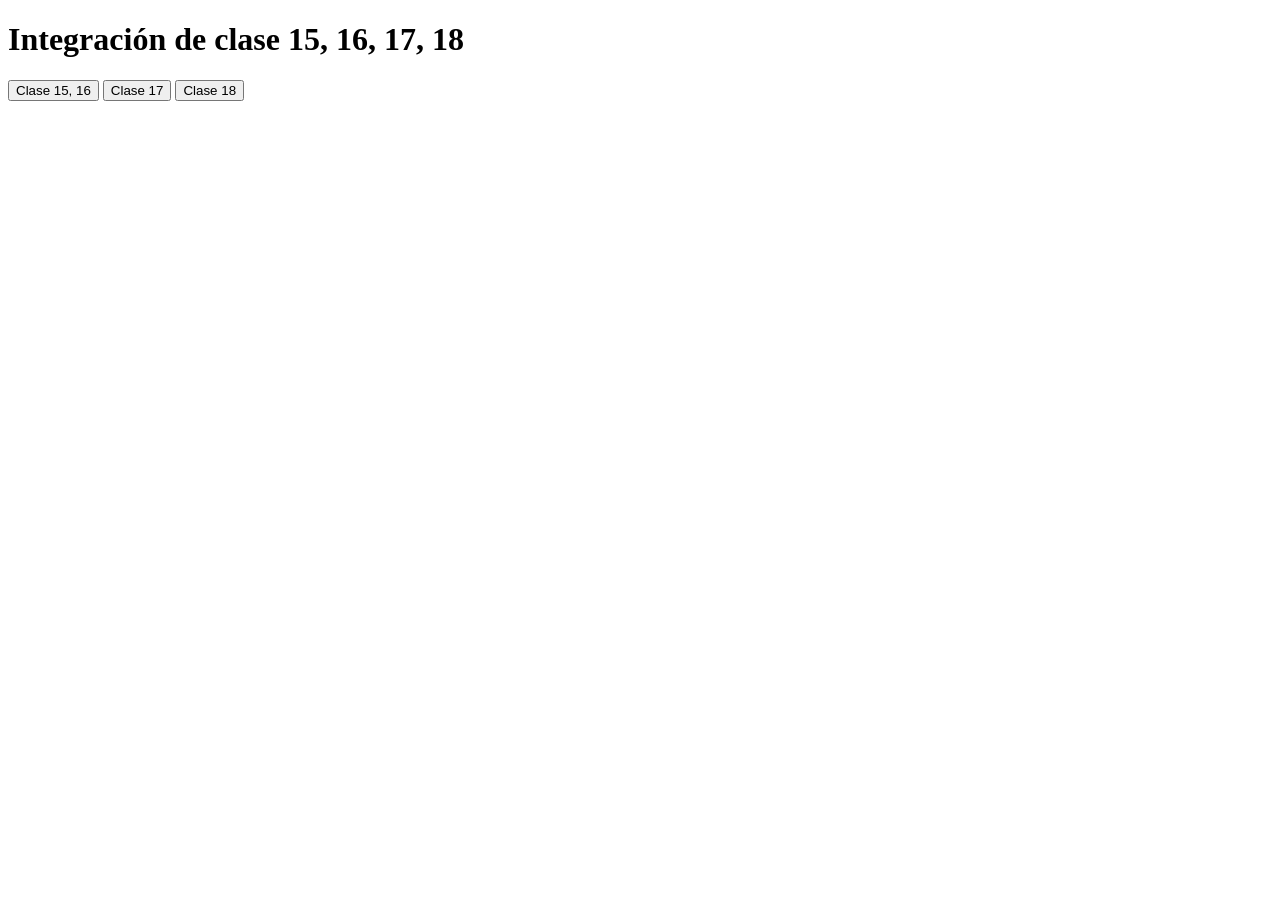
<file: index.html>
<!DOCTYPE html>
<html lang="en">
<head>
    <meta charset="UTF-8">
    <meta name="viewport" content="width=device-width, initial-scale=1.0">
    <title>Programación Asincrónica</title>
</head>
<body>
    <h1> Integración de clase 15, 16, 17, 18 </h1>
    <a href="Clase15-16-Modularizar/index15.html"></a>
    <button>Clase 15, 16 </button>
    <a href="Clase 17/index17.html"></a>
     <button>Clase 17 </button>
    <a href="Clase 18/index18.html"></a>
      <button>Clase 18 </button>

</body>
<script src="script.js"></script>
</html>
</file>
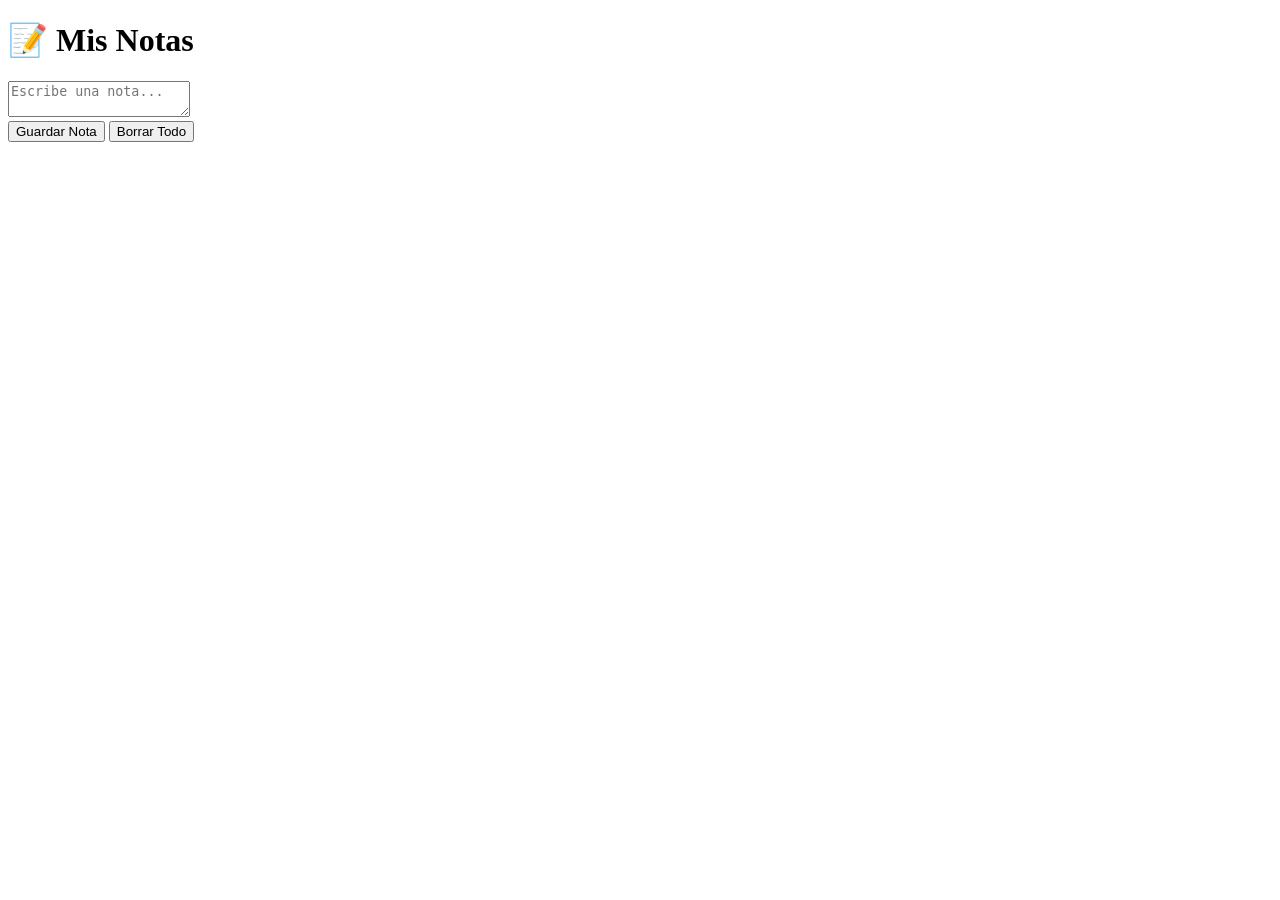
<file: Clase 15 y 16- Modularizar/index.html>
<!DOCTYPE html>
<html lang="es">
<head>
    <meta charset="UTF-8">
    <title>Notas en el Navegador</title>
    <link rel="stylesheet" href="https://www.w3schools.com/w3css/5/w3.css">
</head>
<body>
<div class ="w3-container w3-center w3-teal">
    <div class="contenedor">
        <h1>📝 Mis Notas</h1>

        <div class="entrada">
            <textarea id="nota" placeholder="Escribe una nota..."></textarea>
            <div class="botones">
                <button id="guardar">Guardar Nota</button>
                <button id="borrar">Borrar Todo</button>
            </div>
        </div>

        <ul id="listaNotas"></ul>
    </div>
</div>

    <script type="module" src="main.js"></script>
</body>
</html>
</file>
